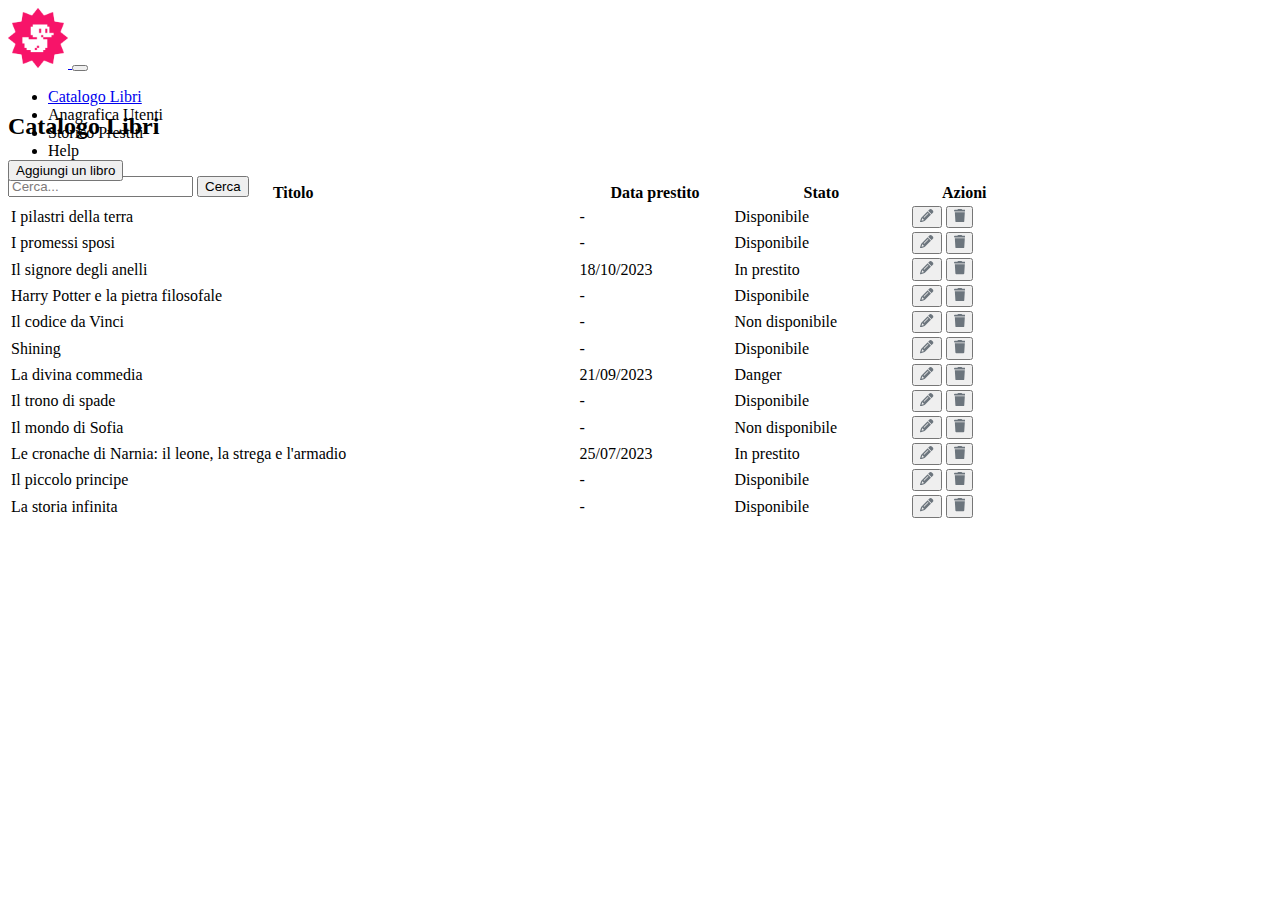
<file: index.html>
<!doctype html>
<html lang="en">
  <head>
    <meta charset="utf-8">
    <meta name="viewport" content="width=device-width, initial-scale=1">
    <title>Bootstrap dashboard</title>
    <link href="https://cdn.jsdelivr.net/npm/bootstrap@5.3.2/dist/css/bootstrap.min.css" rel="stylesheet" integrity="sha384-T3c6CoIi6uLrA9TneNEoa7RxnatzjcDSCmG1MXxSR1GAsXEV/Dwwykc2MPK8M2HN" crossorigin="anonymous">
    <link rel="stylesheet" href="style.css">
  </head>
  <body class="">
   <nav class="navbar navbar-expand-lg  bg-dark  border-body" data-bs-theme="dark" >
        <div class="container-fluid">
            <a class="navbar-brand" href="#">
                <img src="./img/duck.png" alt="white duck as logo" >
            </a>
            <button class="navbar-toggler " type="button" data-bs-toggle="collapse"  data-bs-target="#navbarSupportedContent" aria-controls="navbarSupportedContent" aria-expanded="false" aria-label="Toggle navigation">
              <span class="navbar-toggler-icon"></span>
            
            </button>
    
            <div class="collapse navbar-collapse text-bg-dark p-4" id="navbarSupportedContent">
               <ul class="navbar-nav me-auto mb-2 mb-lg-0">
                <li class="nav-item">
                  <a class="nav-link active text-bg-dark" aria-current="page" href="#">Catalogo Libri</a>
                </li>
                <li class="nav-item">
                  <a class="nav-link text-bg-dark " >Anagrafica Utenti</a>
                </li>
                <li class="nav-item">
                  <a class="nav-link text-bg-dark" >Storico Prestiti</a>
                </li>
                <li class="nav-item">
                  <a class="nav-link text-bg-dark" >Help</a>
                </li>
              </ul>
              
             <!--end of navbar's left side-->
              <form class="d-flex" role="search">
                 <input class="form-control me-2 bg-light text-bg-primary" type="search" placeholder="Cerca..." aria-label="Search">
                 <button class="btn btn-outline-light" type="submit">Cerca</button>
              </form>
          
            </div>
        </div>
    </nav>
    <!--end of responsive nav bar-->

    <div class="container text-center mb-4">
        <div class="row justify-content-between">
          <h2 class="col pt-4 px-5 fw-normal">
            Catalogo Libri
          </h2>
          <div class="col pt-4 px-5">
            <button type="button" class="btn btn-primary ">Aggiungi un libro</button>
          </div>
        </div>
    </div>
    <!--end of intro to list-->

   <!--se table non funziona bene.... <div class="container text-center">

        <div class="row flex-column">
          <div class="col">
              <ul class="list-unstyled d-flex flex-row">
                <li>aa</li>
                <li>sss</li>
                <li>dd</li>
              </ul>
          </div>
          <div class="col">
            <ul class="list-unstyled d-flex flex-row">
                <li>aa</li>
                <li>sss</li>
                <li>dd</li>
              </ul>
          </div>
          <div class="col">
            <ul class="list-unstyled d-flex flex-row">
                <li>aa</li>
                <li>sss</li>
                <li>dd</li>
              </ul>
          </div>
        </div>
    </div>--> 
    <div class="table-responsive">
       <table class="table table-striped m-auto ">
      <thead>
        <tr>
          <th scope="col" class="w-50 col-sm-6">Titolo</th>
          <th scope="col" class="d-none d-md-table-cell">Data prestito</th>
          <th scope="col">Stato</th>
          <th scope="col">Azioni</th>
        </tr>
      </thead>
      <tbody>
        <tr>
          <td class="col-sm-6">I pilastri della terra</td>
          <td class="d-none d-md-table-cell">-</td>
          <td><span class="badge text-bg-success">Disponibile</span></td>
          <td >
            <button type="button" class="btn btn-outline-secondary">
              <svg xmlns="http://www.w3.org/2000/svg" height="1em" viewBox="0 0 512 512"><!--! Font Awesome Free 6.4.2 by @fontawesome - https://fontawesome.com License - https://fontawesome.com/license (Commercial License) Copyright 2023 Fonticons, Inc. --><style>svg{fill:#6C757D}</style><path d="M410.3 231l11.3-11.3-33.9-33.9-62.1-62.1L291.7 89.8l-11.3 11.3-22.6 22.6L58.6 322.9c-10.4 10.4-18 23.3-22.2 37.4L1 480.7c-2.5 8.4-.2 17.5 6.1 23.7s15.3 8.5 23.7 6.1l120.3-35.4c14.1-4.2 27-11.8 37.4-22.2L387.7 253.7 410.3 231zM160 399.4l-9.1 22.7c-4 3.1-8.5 5.4-13.3 6.9L59.4 452l23-78.1c1.4-4.9 3.8-9.4 6.9-13.3l22.7-9.1v32c0 8.8 7.2 16 16 16h32zM362.7 18.7L348.3 33.2 325.7 55.8 314.3 67.1l33.9 33.9 62.1 62.1 33.9 33.9 11.3-11.3 22.6-22.6 14.5-14.5c25-25 25-65.5 0-90.5L453.3 18.7c-25-25-65.5-25-90.5 0zm-47.4 168l-144 144c-6.2 6.2-16.4 6.2-22.6 0s-6.2-16.4 0-22.6l144-144c6.2-6.2 16.4-6.2 22.6 0s6.2 16.4 0 22.6z"/></svg>
            </button>
            <button type="button" class="btn btn-outline-secondary">
              <svg xmlns="http://www.w3.org/2000/svg" height="1em" viewBox="0 0 448 512"><!--! Font Awesome Free 6.4.2 by @fontawesome - https://fontawesome.com License - https://fontawesome.com/license (Commercial License) Copyright 2023 Fonticons, Inc. --><style>svg{fill:#6C757D}</style><path d="M135.2 17.7L128 32H32C14.3 32 0 46.3 0 64S14.3 96 32 96H416c17.7 0 32-14.3 32-32s-14.3-32-32-32H320l-7.2-14.3C307.4 6.8 296.3 0 284.2 0H163.8c-12.1 0-23.2 6.8-28.6 17.7zM416 128H32L53.2 467c1.6 25.3 22.6 45 47.9 45H346.9c25.3 0 46.3-19.7 47.9-45L416 128z"/></svg>
            </button>
          </td>
        </tr>
        <tr>
          <td class="col-sm-6">I promessi sposi</td>
          <td class="d-none d-md-table-cell">-</td>
          <td><span class="badge text-bg-success">Disponibile</span></td>
          <td>
            <button type="button" class="btn btn-outline-secondary">
              <svg xmlns="http://www.w3.org/2000/svg" height="1em" viewBox="0 0 512 512"><!--! Font Awesome Free 6.4.2 by @fontawesome - https://fontawesome.com License - https://fontawesome.com/license (Commercial License) Copyright 2023 Fonticons, Inc. --><style>svg{fill:#6C757D}</style><path d="M410.3 231l11.3-11.3-33.9-33.9-62.1-62.1L291.7 89.8l-11.3 11.3-22.6 22.6L58.6 322.9c-10.4 10.4-18 23.3-22.2 37.4L1 480.7c-2.5 8.4-.2 17.5 6.1 23.7s15.3 8.5 23.7 6.1l120.3-35.4c14.1-4.2 27-11.8 37.4-22.2L387.7 253.7 410.3 231zM160 399.4l-9.1 22.7c-4 3.1-8.5 5.4-13.3 6.9L59.4 452l23-78.1c1.4-4.9 3.8-9.4 6.9-13.3l22.7-9.1v32c0 8.8 7.2 16 16 16h32zM362.7 18.7L348.3 33.2 325.7 55.8 314.3 67.1l33.9 33.9 62.1 62.1 33.9 33.9 11.3-11.3 22.6-22.6 14.5-14.5c25-25 25-65.5 0-90.5L453.3 18.7c-25-25-65.5-25-90.5 0zm-47.4 168l-144 144c-6.2 6.2-16.4 6.2-22.6 0s-6.2-16.4 0-22.6l144-144c6.2-6.2 16.4-6.2 22.6 0s6.2 16.4 0 22.6z"/></svg>
            </button>
            <button type="button" class="btn btn-outline-secondary">
              <svg xmlns="http://www.w3.org/2000/svg" height="1em" viewBox="0 0 448 512"><!--! Font Awesome Free 6.4.2 by @fontawesome - https://fontawesome.com License - https://fontawesome.com/license (Commercial License) Copyright 2023 Fonticons, Inc. --><style>svg{fill:#6C757D}</style><path d="M135.2 17.7L128 32H32C14.3 32 0 46.3 0 64S14.3 96 32 96H416c17.7 0 32-14.3 32-32s-14.3-32-32-32H320l-7.2-14.3C307.4 6.8 296.3 0 284.2 0H163.8c-12.1 0-23.2 6.8-28.6 17.7zM416 128H32L53.2 467c1.6 25.3 22.6 45 47.9 45H346.9c25.3 0 46.3-19.7 47.9-45L416 128z"/></svg>
            </button>
          </td>
        </tr>
        <tr>
          <td class="col-sm-6">Il signore degli anelli</td>
          <td class="d-none d-md-table-cell">18/10/2023</td>
          <td><span class="badge text-light bg-warning">In prestito</span></td>
          <td>
            <button type="button" class="btn btn-outline-secondary">
              <svg xmlns="http://www.w3.org/2000/svg" height="1em" viewBox="0 0 512 512"><!--! Font Awesome Free 6.4.2 by @fontawesome - https://fontawesome.com License - https://fontawesome.com/license (Commercial License) Copyright 2023 Fonticons, Inc. --><style>svg{fill:#6C757D}</style><path d="M410.3 231l11.3-11.3-33.9-33.9-62.1-62.1L291.7 89.8l-11.3 11.3-22.6 22.6L58.6 322.9c-10.4 10.4-18 23.3-22.2 37.4L1 480.7c-2.5 8.4-.2 17.5 6.1 23.7s15.3 8.5 23.7 6.1l120.3-35.4c14.1-4.2 27-11.8 37.4-22.2L387.7 253.7 410.3 231zM160 399.4l-9.1 22.7c-4 3.1-8.5 5.4-13.3 6.9L59.4 452l23-78.1c1.4-4.9 3.8-9.4 6.9-13.3l22.7-9.1v32c0 8.8 7.2 16 16 16h32zM362.7 18.7L348.3 33.2 325.7 55.8 314.3 67.1l33.9 33.9 62.1 62.1 33.9 33.9 11.3-11.3 22.6-22.6 14.5-14.5c25-25 25-65.5 0-90.5L453.3 18.7c-25-25-65.5-25-90.5 0zm-47.4 168l-144 144c-6.2 6.2-16.4 6.2-22.6 0s-6.2-16.4 0-22.6l144-144c6.2-6.2 16.4-6.2 22.6 0s6.2 16.4 0 22.6z"/></svg>
            </button>
            <button type="button" class="btn btn-outline-secondary">
              <svg xmlns="http://www.w3.org/2000/svg" height="1em" viewBox="0 0 448 512"><!--! Font Awesome Free 6.4.2 by @fontawesome - https://fontawesome.com License - https://fontawesome.com/license (Commercial License) Copyright 2023 Fonticons, Inc. --><style>svg{fill:#6C757D}</style><path d="M135.2 17.7L128 32H32C14.3 32 0 46.3 0 64S14.3 96 32 96H416c17.7 0 32-14.3 32-32s-14.3-32-32-32H320l-7.2-14.3C307.4 6.8 296.3 0 284.2 0H163.8c-12.1 0-23.2 6.8-28.6 17.7zM416 128H32L53.2 467c1.6 25.3 22.6 45 47.9 45H346.9c25.3 0 46.3-19.7 47.9-45L416 128z"/></svg>
            </button>
          </td>
        </tr>
        <tr>
          <td class="col-sm-6">Harry Potter e la pietra filosofale</td>
          <td class="d-none d-md-table-cell">-</td>
          <td><span class="badge text-bg-success">Disponibile</span></td>
          <td>
            <button type="button" class="btn btn-outline-secondary">
              <svg xmlns="http://www.w3.org/2000/svg" height="1em" viewBox="0 0 512 512"><!--! Font Awesome Free 6.4.2 by @fontawesome - https://fontawesome.com License - https://fontawesome.com/license (Commercial License) Copyright 2023 Fonticons, Inc. --><style>svg{fill:#6C757D}</style><path d="M410.3 231l11.3-11.3-33.9-33.9-62.1-62.1L291.7 89.8l-11.3 11.3-22.6 22.6L58.6 322.9c-10.4 10.4-18 23.3-22.2 37.4L1 480.7c-2.5 8.4-.2 17.5 6.1 23.7s15.3 8.5 23.7 6.1l120.3-35.4c14.1-4.2 27-11.8 37.4-22.2L387.7 253.7 410.3 231zM160 399.4l-9.1 22.7c-4 3.1-8.5 5.4-13.3 6.9L59.4 452l23-78.1c1.4-4.9 3.8-9.4 6.9-13.3l22.7-9.1v32c0 8.8 7.2 16 16 16h32zM362.7 18.7L348.3 33.2 325.7 55.8 314.3 67.1l33.9 33.9 62.1 62.1 33.9 33.9 11.3-11.3 22.6-22.6 14.5-14.5c25-25 25-65.5 0-90.5L453.3 18.7c-25-25-65.5-25-90.5 0zm-47.4 168l-144 144c-6.2 6.2-16.4 6.2-22.6 0s-6.2-16.4 0-22.6l144-144c6.2-6.2 16.4-6.2 22.6 0s6.2 16.4 0 22.6z"/></svg>
            </button>
            <button type="button" class="btn btn-outline-secondary">
              <svg xmlns="http://www.w3.org/2000/svg" height="1em" viewBox="0 0 448 512"><!--! Font Awesome Free 6.4.2 by @fontawesome - https://fontawesome.com License - https://fontawesome.com/license (Commercial License) Copyright 2023 Fonticons, Inc. --><style>svg{fill:#6C757D}</style><path d="M135.2 17.7L128 32H32C14.3 32 0 46.3 0 64S14.3 96 32 96H416c17.7 0 32-14.3 32-32s-14.3-32-32-32H320l-7.2-14.3C307.4 6.8 296.3 0 284.2 0H163.8c-12.1 0-23.2 6.8-28.6 17.7zM416 128H32L53.2 467c1.6 25.3 22.6 45 47.9 45H346.9c25.3 0 46.3-19.7 47.9-45L416 128z"/></svg>
            </button>
          </td>
        </tr>
        <tr>
          <td class="col-sm-6">Il codice da Vinci</td>
          <td class="d-none d-md-table-cell">-</td>
          <td><span class="badge text-bg-danger">Non disponibile</span></td>
          <td>
            <button type="button" class="btn btn-outline-secondary">
              <svg xmlns="http://www.w3.org/2000/svg" height="1em" viewBox="0 0 512 512"><!--! Font Awesome Free 6.4.2 by @fontawesome - https://fontawesome.com License - https://fontawesome.com/license (Commercial License) Copyright 2023 Fonticons, Inc. --><style>svg{fill:#6C757D}</style><path d="M410.3 231l11.3-11.3-33.9-33.9-62.1-62.1L291.7 89.8l-11.3 11.3-22.6 22.6L58.6 322.9c-10.4 10.4-18 23.3-22.2 37.4L1 480.7c-2.5 8.4-.2 17.5 6.1 23.7s15.3 8.5 23.7 6.1l120.3-35.4c14.1-4.2 27-11.8 37.4-22.2L387.7 253.7 410.3 231zM160 399.4l-9.1 22.7c-4 3.1-8.5 5.4-13.3 6.9L59.4 452l23-78.1c1.4-4.9 3.8-9.4 6.9-13.3l22.7-9.1v32c0 8.8 7.2 16 16 16h32zM362.7 18.7L348.3 33.2 325.7 55.8 314.3 67.1l33.9 33.9 62.1 62.1 33.9 33.9 11.3-11.3 22.6-22.6 14.5-14.5c25-25 25-65.5 0-90.5L453.3 18.7c-25-25-65.5-25-90.5 0zm-47.4 168l-144 144c-6.2 6.2-16.4 6.2-22.6 0s-6.2-16.4 0-22.6l144-144c6.2-6.2 16.4-6.2 22.6 0s6.2 16.4 0 22.6z"/></svg>
            </button>
            <button type="button" class="btn btn-outline-secondary">
              <svg xmlns="http://www.w3.org/2000/svg" height="1em" viewBox="0 0 448 512"><!--! Font Awesome Free 6.4.2 by @fontawesome - https://fontawesome.com License - https://fontawesome.com/license (Commercial License) Copyright 2023 Fonticons, Inc. --><style>svg{fill:#6C757D}</style><path d="M135.2 17.7L128 32H32C14.3 32 0 46.3 0 64S14.3 96 32 96H416c17.7 0 32-14.3 32-32s-14.3-32-32-32H320l-7.2-14.3C307.4 6.8 296.3 0 284.2 0H163.8c-12.1 0-23.2 6.8-28.6 17.7zM416 128H32L53.2 467c1.6 25.3 22.6 45 47.9 45H346.9c25.3 0 46.3-19.7 47.9-45L416 128z"/></svg>
            </button>
          </td>
        </tr>
        <tr>
          <td class="col-sm-6">Shining</td>
          <td class="d-none d-md-table-cell">-</td>
          <td><span class="badge text-bg-success">Disponibile</span></td>
          <td>
            <button type="button" class="btn btn-outline-secondary">
              <svg xmlns="http://www.w3.org/2000/svg" height="1em" viewBox="0 0 512 512"><!--! Font Awesome Free 6.4.2 by @fontawesome - https://fontawesome.com License - https://fontawesome.com/license (Commercial License) Copyright 2023 Fonticons, Inc. --><style>svg{fill:#6C757D}</style><path d="M410.3 231l11.3-11.3-33.9-33.9-62.1-62.1L291.7 89.8l-11.3 11.3-22.6 22.6L58.6 322.9c-10.4 10.4-18 23.3-22.2 37.4L1 480.7c-2.5 8.4-.2 17.5 6.1 23.7s15.3 8.5 23.7 6.1l120.3-35.4c14.1-4.2 27-11.8 37.4-22.2L387.7 253.7 410.3 231zM160 399.4l-9.1 22.7c-4 3.1-8.5 5.4-13.3 6.9L59.4 452l23-78.1c1.4-4.9 3.8-9.4 6.9-13.3l22.7-9.1v32c0 8.8 7.2 16 16 16h32zM362.7 18.7L348.3 33.2 325.7 55.8 314.3 67.1l33.9 33.9 62.1 62.1 33.9 33.9 11.3-11.3 22.6-22.6 14.5-14.5c25-25 25-65.5 0-90.5L453.3 18.7c-25-25-65.5-25-90.5 0zm-47.4 168l-144 144c-6.2 6.2-16.4 6.2-22.6 0s-6.2-16.4 0-22.6l144-144c6.2-6.2 16.4-6.2 22.6 0s6.2 16.4 0 22.6z"/></svg>
            </button>
            <button type="button" class="btn btn-outline-secondary">
              <svg xmlns="http://www.w3.org/2000/svg" height="1em" viewBox="0 0 448 512"><!--! Font Awesome Free 6.4.2 by @fontawesome - https://fontawesome.com License - https://fontawesome.com/license (Commercial License) Copyright 2023 Fonticons, Inc. --><style>svg{fill:#6C757D}</style><path d="M135.2 17.7L128 32H32C14.3 32 0 46.3 0 64S14.3 96 32 96H416c17.7 0 32-14.3 32-32s-14.3-32-32-32H320l-7.2-14.3C307.4 6.8 296.3 0 284.2 0H163.8c-12.1 0-23.2 6.8-28.6 17.7zM416 128H32L53.2 467c1.6 25.3 22.6 45 47.9 45H346.9c25.3 0 46.3-19.7 47.9-45L416 128z"/></svg>
            </button>
          </td>
        </tr>
        <tr>
          <td class="col-sm-6">La divina commedia</td>
          <td class="d-none d-md-table-cell">21/09/2023</td>
          <td><span class="badge text-bg-danger">Danger</span></td>
          <td>
            <button type="button" class="btn btn-outline-secondary">
              <svg xmlns="http://www.w3.org/2000/svg" height="1em" viewBox="0 0 512 512"><!--! Font Awesome Free 6.4.2 by @fontawesome - https://fontawesome.com License - https://fontawesome.com/license (Commercial License) Copyright 2023 Fonticons, Inc. --><style>svg{fill:#6C757D}</style><path d="M410.3 231l11.3-11.3-33.9-33.9-62.1-62.1L291.7 89.8l-11.3 11.3-22.6 22.6L58.6 322.9c-10.4 10.4-18 23.3-22.2 37.4L1 480.7c-2.5 8.4-.2 17.5 6.1 23.7s15.3 8.5 23.7 6.1l120.3-35.4c14.1-4.2 27-11.8 37.4-22.2L387.7 253.7 410.3 231zM160 399.4l-9.1 22.7c-4 3.1-8.5 5.4-13.3 6.9L59.4 452l23-78.1c1.4-4.9 3.8-9.4 6.9-13.3l22.7-9.1v32c0 8.8 7.2 16 16 16h32zM362.7 18.7L348.3 33.2 325.7 55.8 314.3 67.1l33.9 33.9 62.1 62.1 33.9 33.9 11.3-11.3 22.6-22.6 14.5-14.5c25-25 25-65.5 0-90.5L453.3 18.7c-25-25-65.5-25-90.5 0zm-47.4 168l-144 144c-6.2 6.2-16.4 6.2-22.6 0s-6.2-16.4 0-22.6l144-144c6.2-6.2 16.4-6.2 22.6 0s6.2 16.4 0 22.6z"/></svg>
            </button>
            <button type="button" class="btn btn-outline-secondary">
              <svg xmlns="http://www.w3.org/2000/svg" height="1em" viewBox="0 0 448 512"><!--! Font Awesome Free 6.4.2 by @fontawesome - https://fontawesome.com License - https://fontawesome.com/license (Commercial License) Copyright 2023 Fonticons, Inc. --><style>svg{fill:#6C757D}</style><path d="M135.2 17.7L128 32H32C14.3 32 0 46.3 0 64S14.3 96 32 96H416c17.7 0 32-14.3 32-32s-14.3-32-32-32H320l-7.2-14.3C307.4 6.8 296.3 0 284.2 0H163.8c-12.1 0-23.2 6.8-28.6 17.7zM416 128H32L53.2 467c1.6 25.3 22.6 45 47.9 45H346.9c25.3 0 46.3-19.7 47.9-45L416 128z"/></svg>
            </button>
          </td>
        </tr>
        <tr>
          <td class="col-sm-6">Il trono di spade</td>
          <td class="d-none d-md-table-cell">-</td>
          <td><span class="badge text-bg-success">Disponibile</span></td>
          <td>
            <button type="button" class="btn btn-outline-secondary">
              <svg xmlns="http://www.w3.org/2000/svg" height="1em" viewBox="0 0 512 512"><!--! Font Awesome Free 6.4.2 by @fontawesome - https://fontawesome.com License - https://fontawesome.com/license (Commercial License) Copyright 2023 Fonticons, Inc. --><style>svg{fill:#6C757D}</style><path d="M410.3 231l11.3-11.3-33.9-33.9-62.1-62.1L291.7 89.8l-11.3 11.3-22.6 22.6L58.6 322.9c-10.4 10.4-18 23.3-22.2 37.4L1 480.7c-2.5 8.4-.2 17.5 6.1 23.7s15.3 8.5 23.7 6.1l120.3-35.4c14.1-4.2 27-11.8 37.4-22.2L387.7 253.7 410.3 231zM160 399.4l-9.1 22.7c-4 3.1-8.5 5.4-13.3 6.9L59.4 452l23-78.1c1.4-4.9 3.8-9.4 6.9-13.3l22.7-9.1v32c0 8.8 7.2 16 16 16h32zM362.7 18.7L348.3 33.2 325.7 55.8 314.3 67.1l33.9 33.9 62.1 62.1 33.9 33.9 11.3-11.3 22.6-22.6 14.5-14.5c25-25 25-65.5 0-90.5L453.3 18.7c-25-25-65.5-25-90.5 0zm-47.4 168l-144 144c-6.2 6.2-16.4 6.2-22.6 0s-6.2-16.4 0-22.6l144-144c6.2-6.2 16.4-6.2 22.6 0s6.2 16.4 0 22.6z"/></svg>
            </button>
            <button type="button" class="btn btn-outline-secondary">
              <svg xmlns="http://www.w3.org/2000/svg" height="1em" viewBox="0 0 448 512"><!--! Font Awesome Free 6.4.2 by @fontawesome - https://fontawesome.com License - https://fontawesome.com/license (Commercial License) Copyright 2023 Fonticons, Inc. --><style>svg{fill:#6C757D}</style><path d="M135.2 17.7L128 32H32C14.3 32 0 46.3 0 64S14.3 96 32 96H416c17.7 0 32-14.3 32-32s-14.3-32-32-32H320l-7.2-14.3C307.4 6.8 296.3 0 284.2 0H163.8c-12.1 0-23.2 6.8-28.6 17.7zM416 128H32L53.2 467c1.6 25.3 22.6 45 47.9 45H346.9c25.3 0 46.3-19.7 47.9-45L416 128z"/></svg>
            </button>
          </td>
        </tr>
        <tr>
          <td class="col-sm-6">Il mondo di Sofia</td>
          <td class="d-none d-md-table-cell">-</td>
          <td><span class="badge text-bg-danger">Non disponibile</span></td>
          <td>
            <button type="button" class="btn btn-outline-secondary">
              <svg xmlns="http://www.w3.org/2000/svg" height="1em" viewBox="0 0 512 512"><!--! Font Awesome Free 6.4.2 by @fontawesome - https://fontawesome.com License - https://fontawesome.com/license (Commercial License) Copyright 2023 Fonticons, Inc. --><style>svg{fill:#6C757D}</style><path d="M410.3 231l11.3-11.3-33.9-33.9-62.1-62.1L291.7 89.8l-11.3 11.3-22.6 22.6L58.6 322.9c-10.4 10.4-18 23.3-22.2 37.4L1 480.7c-2.5 8.4-.2 17.5 6.1 23.7s15.3 8.5 23.7 6.1l120.3-35.4c14.1-4.2 27-11.8 37.4-22.2L387.7 253.7 410.3 231zM160 399.4l-9.1 22.7c-4 3.1-8.5 5.4-13.3 6.9L59.4 452l23-78.1c1.4-4.9 3.8-9.4 6.9-13.3l22.7-9.1v32c0 8.8 7.2 16 16 16h32zM362.7 18.7L348.3 33.2 325.7 55.8 314.3 67.1l33.9 33.9 62.1 62.1 33.9 33.9 11.3-11.3 22.6-22.6 14.5-14.5c25-25 25-65.5 0-90.5L453.3 18.7c-25-25-65.5-25-90.5 0zm-47.4 168l-144 144c-6.2 6.2-16.4 6.2-22.6 0s-6.2-16.4 0-22.6l144-144c6.2-6.2 16.4-6.2 22.6 0s6.2 16.4 0 22.6z"/></svg>
            </button>
            <button type="button" class="btn btn-outline-secondary">
              <svg xmlns="http://www.w3.org/2000/svg" height="1em" viewBox="0 0 448 512"><!--! Font Awesome Free 6.4.2 by @fontawesome - https://fontawesome.com License - https://fontawesome.com/license (Commercial License) Copyright 2023 Fonticons, Inc. --><style>svg{fill:#6C757D}</style><path d="M135.2 17.7L128 32H32C14.3 32 0 46.3 0 64S14.3 96 32 96H416c17.7 0 32-14.3 32-32s-14.3-32-32-32H320l-7.2-14.3C307.4 6.8 296.3 0 284.2 0H163.8c-12.1 0-23.2 6.8-28.6 17.7zM416 128H32L53.2 467c1.6 25.3 22.6 45 47.9 45H346.9c25.3 0 46.3-19.7 47.9-45L416 128z"/></svg>
            </button>
          </td>
        </tr>
        <tr>
          <td class="col-sm-6">Le cronache di Narnia: il leone, la strega e l'armadio</td>
          <td class="d-none d-md-table-cell">25/07/2023</td>
          <td><span class="badge text-light bg-warning">In prestito</span></td>
          <td>
            <button type="button" class="btn btn-outline-secondary">
              <svg xmlns="http://www.w3.org/2000/svg" height="1em" viewBox="0 0 512 512"><!--! Font Awesome Free 6.4.2 by @fontawesome - https://fontawesome.com License - https://fontawesome.com/license (Commercial License) Copyright 2023 Fonticons, Inc. --><style>svg{fill:#6C757D}</style><path d="M410.3 231l11.3-11.3-33.9-33.9-62.1-62.1L291.7 89.8l-11.3 11.3-22.6 22.6L58.6 322.9c-10.4 10.4-18 23.3-22.2 37.4L1 480.7c-2.5 8.4-.2 17.5 6.1 23.7s15.3 8.5 23.7 6.1l120.3-35.4c14.1-4.2 27-11.8 37.4-22.2L387.7 253.7 410.3 231zM160 399.4l-9.1 22.7c-4 3.1-8.5 5.4-13.3 6.9L59.4 452l23-78.1c1.4-4.9 3.8-9.4 6.9-13.3l22.7-9.1v32c0 8.8 7.2 16 16 16h32zM362.7 18.7L348.3 33.2 325.7 55.8 314.3 67.1l33.9 33.9 62.1 62.1 33.9 33.9 11.3-11.3 22.6-22.6 14.5-14.5c25-25 25-65.5 0-90.5L453.3 18.7c-25-25-65.5-25-90.5 0zm-47.4 168l-144 144c-6.2 6.2-16.4 6.2-22.6 0s-6.2-16.4 0-22.6l144-144c6.2-6.2 16.4-6.2 22.6 0s6.2 16.4 0 22.6z"/></svg>
            </button>
            <button type="button" class="btn btn-outline-secondary">
              <svg xmlns="http://www.w3.org/2000/svg" height="1em" viewBox="0 0 448 512"><!--! Font Awesome Free 6.4.2 by @fontawesome - https://fontawesome.com License - https://fontawesome.com/license (Commercial License) Copyright 2023 Fonticons, Inc. --><style>svg{fill:#6C757D}</style><path d="M135.2 17.7L128 32H32C14.3 32 0 46.3 0 64S14.3 96 32 96H416c17.7 0 32-14.3 32-32s-14.3-32-32-32H320l-7.2-14.3C307.4 6.8 296.3 0 284.2 0H163.8c-12.1 0-23.2 6.8-28.6 17.7zM416 128H32L53.2 467c1.6 25.3 22.6 45 47.9 45H346.9c25.3 0 46.3-19.7 47.9-45L416 128z"/></svg>
            </button>
          </td>
        </tr>
        <tr>
          <td class="col-sm-6">Il piccolo principe</td>
          <td class="d-none d-md-table-cell">-</td>
          <td><span class="badge text-bg-success">Disponibile</span></td>
          <td>
            <button type="button" class="btn btn-outline-secondary">
              <svg xmlns="http://www.w3.org/2000/svg" height="1em" viewBox="0 0 512 512"><!--! Font Awesome Free 6.4.2 by @fontawesome - https://fontawesome.com License - https://fontawesome.com/license (Commercial License) Copyright 2023 Fonticons, Inc. --><style>svg{fill:#6C757D}</style><path d="M410.3 231l11.3-11.3-33.9-33.9-62.1-62.1L291.7 89.8l-11.3 11.3-22.6 22.6L58.6 322.9c-10.4 10.4-18 23.3-22.2 37.4L1 480.7c-2.5 8.4-.2 17.5 6.1 23.7s15.3 8.5 23.7 6.1l120.3-35.4c14.1-4.2 27-11.8 37.4-22.2L387.7 253.7 410.3 231zM160 399.4l-9.1 22.7c-4 3.1-8.5 5.4-13.3 6.9L59.4 452l23-78.1c1.4-4.9 3.8-9.4 6.9-13.3l22.7-9.1v32c0 8.8 7.2 16 16 16h32zM362.7 18.7L348.3 33.2 325.7 55.8 314.3 67.1l33.9 33.9 62.1 62.1 33.9 33.9 11.3-11.3 22.6-22.6 14.5-14.5c25-25 25-65.5 0-90.5L453.3 18.7c-25-25-65.5-25-90.5 0zm-47.4 168l-144 144c-6.2 6.2-16.4 6.2-22.6 0s-6.2-16.4 0-22.6l144-144c6.2-6.2 16.4-6.2 22.6 0s6.2 16.4 0 22.6z"/></svg>
            </button>
            <button type="button" class="btn btn-outline-secondary">
              <svg xmlns="http://www.w3.org/2000/svg" height="1em" viewBox="0 0 448 512"><!--! Font Awesome Free 6.4.2 by @fontawesome - https://fontawesome.com License - https://fontawesome.com/license (Commercial License) Copyright 2023 Fonticons, Inc. --><style>svg{fill:#6C757D}</style><path d="M135.2 17.7L128 32H32C14.3 32 0 46.3 0 64S14.3 96 32 96H416c17.7 0 32-14.3 32-32s-14.3-32-32-32H320l-7.2-14.3C307.4 6.8 296.3 0 284.2 0H163.8c-12.1 0-23.2 6.8-28.6 17.7zM416 128H32L53.2 467c1.6 25.3 22.6 45 47.9 45H346.9c25.3 0 46.3-19.7 47.9-45L416 128z"/></svg>
            </button>
          </td>
        </tr>
        <tr>
          <td class="col-sm-6">La storia infinita</td>
          <td class="d-none d-md-table-cell">-</td>
          <td><span class="badge text-bg-success">Disponibile</span></td>
          <td>
            <button type="button" class="btn btn-outline-secondary">
              <svg xmlns="http://www.w3.org/2000/svg" height="1em" viewBox="0 0 512 512"><!--! Font Awesome Free 6.4.2 by @fontawesome - https://fontawesome.com License - https://fontawesome.com/license (Commercial License) Copyright 2023 Fonticons, Inc. --><style>svg{fill:#6C757D}</style><path d="M410.3 231l11.3-11.3-33.9-33.9-62.1-62.1L291.7 89.8l-11.3 11.3-22.6 22.6L58.6 322.9c-10.4 10.4-18 23.3-22.2 37.4L1 480.7c-2.5 8.4-.2 17.5 6.1 23.7s15.3 8.5 23.7 6.1l120.3-35.4c14.1-4.2 27-11.8 37.4-22.2L387.7 253.7 410.3 231zM160 399.4l-9.1 22.7c-4 3.1-8.5 5.4-13.3 6.9L59.4 452l23-78.1c1.4-4.9 3.8-9.4 6.9-13.3l22.7-9.1v32c0 8.8 7.2 16 16 16h32zM362.7 18.7L348.3 33.2 325.7 55.8 314.3 67.1l33.9 33.9 62.1 62.1 33.9 33.9 11.3-11.3 22.6-22.6 14.5-14.5c25-25 25-65.5 0-90.5L453.3 18.7c-25-25-65.5-25-90.5 0zm-47.4 168l-144 144c-6.2 6.2-16.4 6.2-22.6 0s-6.2-16.4 0-22.6l144-144c6.2-6.2 16.4-6.2 22.6 0s6.2 16.4 0 22.6z"/></svg>
            </button>
            <button type="button" class="btn btn-outline-secondary">
              <svg xmlns="http://www.w3.org/2000/svg" height="1em" viewBox="0 0 448 512"><!--! Font Awesome Free 6.4.2 by @fontawesome - https://fontawesome.com License - https://fontawesome.com/license (Commercial License) Copyright 2023 Fonticons, Inc. --><style>svg{fill:#6C757D}</style><path d="M135.2 17.7L128 32H32C14.3 32 0 46.3 0 64S14.3 96 32 96H416c17.7 0 32-14.3 32-32s-14.3-32-32-32H320l-7.2-14.3C307.4 6.8 296.3 0 284.2 0H163.8c-12.1 0-23.2 6.8-28.6 17.7zM416 128H32L53.2 467c1.6 25.3 22.6 45 47.9 45H346.9c25.3 0 46.3-19.7 47.9-45L416 128z"/></svg>
            </button>
          </td>
        </tr>
      </tbody>
    </table>
    </div>
    <script src="https://cdn.jsdelivr.net/npm/bootstrap@5.0.2/dist/js/bootstrap.bundle.min.js" integrity="sha384-MrcW6ZMFYlzcLA8Nl+NtUVF0sA7MsXsP1UyJoMp4YLEuNSfAP+JcXn/tWtIaxVXM" crossorigin="anonymous"></script>
  </body>
</html>
</file>
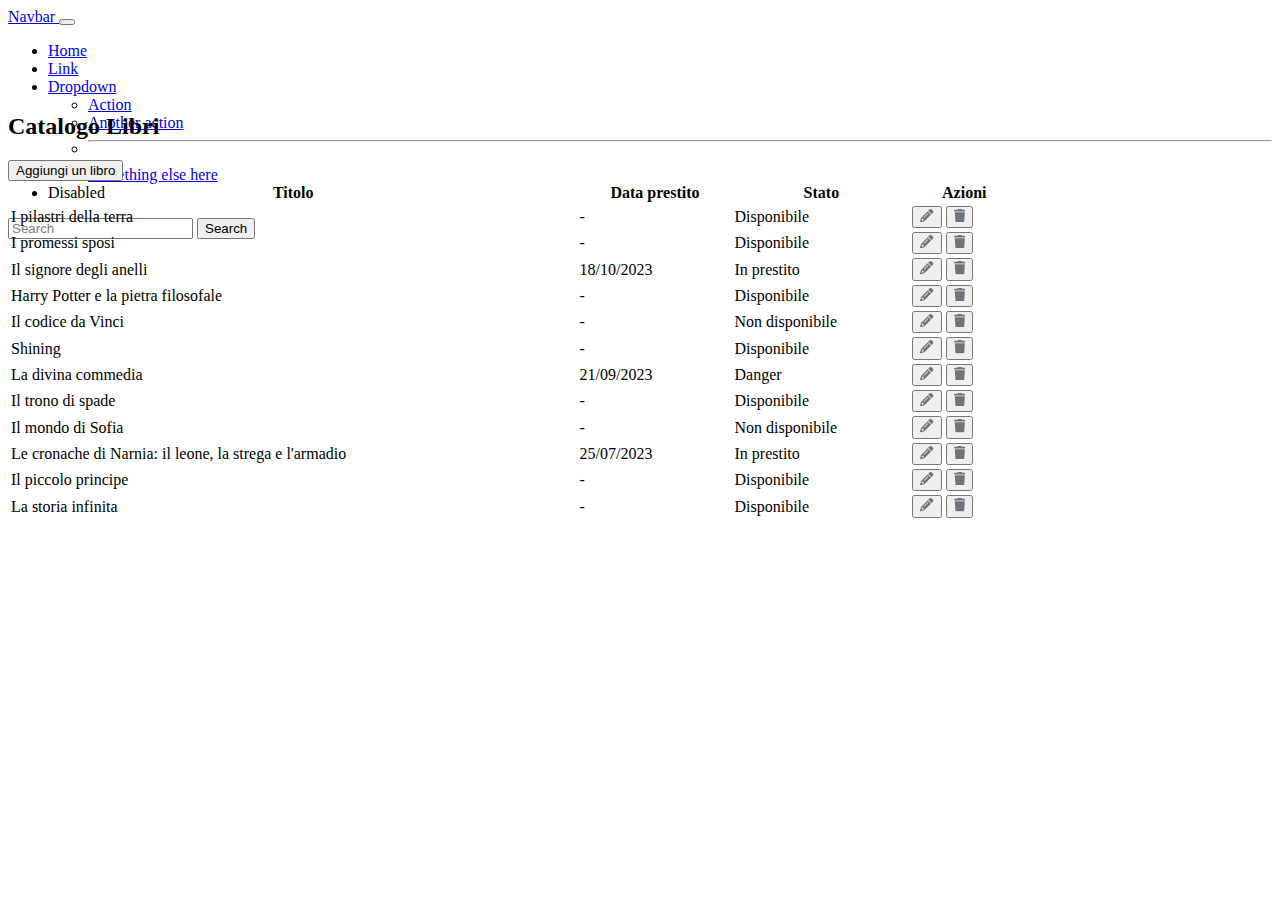
<file: prova.html>
<!doctype html>
<html lang="en">
  <head>
    <meta charset="utf-8">
    <meta name="viewport" content="width=device-width, initial-scale=1">
    <title>Bootstrap dashboard</title>
    <link href="https://cdn.jsdelivr.net/npm/bootstrap@5.3.2/dist/css/bootstrap.min.css" rel="stylesheet" integrity="sha384-T3c6CoIi6uLrA9TneNEoa7RxnatzjcDSCmG1MXxSR1GAsXEV/Dwwykc2MPK8M2HN" crossorigin="anonymous">
    <link rel="stylesheet" href="style.css">
  </head>
  <body class="">
    <nav class="navbar navbar-expand-lg bg-body-tertiary">
      <div class="container-fluid">
        <a class="navbar-brand" href="#">
          Navbar

        </a>
        <button class="navbar-toggler" type="button" data-bs-toggle="collapse" data-bs-target="#navbarSupportedContent" aria-controls="navbarSupportedContent" aria-expanded="false" aria-label="Toggle navigation">
          <span class="navbar-toggler-icon"></span>
        </button>
        <div class="collapse navbar-collapse" id="navbarSupportedContent">
          <ul class="navbar-nav me-auto mb-2 mb-lg-0">
            <li class="nav-item">
              <a class="nav-link active" aria-current="page" href="#">Home</a>
            </li>
            <li class="nav-item">
              <a class="nav-link" href="#">Link</a>
            </li>
            <li class="nav-item dropdown">
              <a class="nav-link dropdown-toggle" href="#" role="button" data-bs-toggle="dropdown" aria-expanded="false">
                Dropdown
              </a>
              <ul class="dropdown-menu">
                <li><a class="dropdown-item" href="#">Action</a></li>
                <li><a class="dropdown-item" href="#">Another action</a></li>
                <li><hr class="dropdown-divider"></li>
                <li><a class="dropdown-item" href="#">Something else here</a></li>
              </ul>
            </li>
            <li class="nav-item">
              <a class="nav-link disabled" aria-disabled="true">Disabled</a>
            </li>
          </ul>
          <form class="d-flex" role="search">
            <input class="form-control me-2" type="search" placeholder="Search" aria-label="Search">
            <button class="btn btn-outline-success" type="submit">Search</button>
          </form>
        </div>
      </div>
    </nav>
    <!--end of responsive nav bar-->

    <div class="container text-center mb-4">
        <div class="row justify-content-between">
          <h2 class="col pt-4 px-5 fw-normal">
            Catalogo Libri
          </h2>
          <div class="col pt-4 px-5">
            <button type="button" class="btn btn-primary ">Aggiungi un libro</button>
          </div>
        </div>
    </div>
    <!--end of intro to list-->

   <!--se table non funziona bene.... <div class="container text-center">

        <div class="row flex-column">
          <div class="col">
              <ul class="list-unstyled d-flex flex-row">
                <li>aa</li>
                <li>sss</li>
                <li>dd</li>
              </ul>
          </div>
          <div class="col">
            <ul class="list-unstyled d-flex flex-row">
                <li>aa</li>
                <li>sss</li>
                <li>dd</li>
              </ul>
          </div>
          <div class="col">
            <ul class="list-unstyled d-flex flex-row">
                <li>aa</li>
                <li>sss</li>
                <li>dd</li>
              </ul>
          </div>
        </div>
    </div>--> 
    <div class="table-responsive">
       <table class="table table-striped m-auto ">
      <thead>
        <tr>
          <th scope="col" class="w-50 col-sm-6">Titolo</th>
          <th scope="col" class="d-none d-sm-table-cell">Data prestito</th>
          <th scope="col">Stato</th>
          <th scope="col">Azioni</th>
        </tr>
      </thead>
      <tbody>
        <tr>
          <td class="col-sm-6">I pilastri della terra</td>
          <td class="d-none d-sm-table-cell">-</td>
          <td><span class="badge text-bg-success">Disponibile</span></td>
          <td >
            <button type="button" class="btn btn-outline-secondary">
              <svg xmlns="http://www.w3.org/2000/svg" height="1em" viewBox="0 0 512 512"><!--! Font Awesome Free 6.4.2 by @fontawesome - https://fontawesome.com License - https://fontawesome.com/license (Commercial License) Copyright 2023 Fonticons, Inc. --><style>svg{fill:#6C757D}</style><path d="M410.3 231l11.3-11.3-33.9-33.9-62.1-62.1L291.7 89.8l-11.3 11.3-22.6 22.6L58.6 322.9c-10.4 10.4-18 23.3-22.2 37.4L1 480.7c-2.5 8.4-.2 17.5 6.1 23.7s15.3 8.5 23.7 6.1l120.3-35.4c14.1-4.2 27-11.8 37.4-22.2L387.7 253.7 410.3 231zM160 399.4l-9.1 22.7c-4 3.1-8.5 5.4-13.3 6.9L59.4 452l23-78.1c1.4-4.9 3.8-9.4 6.9-13.3l22.7-9.1v32c0 8.8 7.2 16 16 16h32zM362.7 18.7L348.3 33.2 325.7 55.8 314.3 67.1l33.9 33.9 62.1 62.1 33.9 33.9 11.3-11.3 22.6-22.6 14.5-14.5c25-25 25-65.5 0-90.5L453.3 18.7c-25-25-65.5-25-90.5 0zm-47.4 168l-144 144c-6.2 6.2-16.4 6.2-22.6 0s-6.2-16.4 0-22.6l144-144c6.2-6.2 16.4-6.2 22.6 0s6.2 16.4 0 22.6z"/></svg>
            </button>
            <button type="button" class="btn btn-outline-secondary">
              <svg xmlns="http://www.w3.org/2000/svg" height="1em" viewBox="0 0 448 512"><!--! Font Awesome Free 6.4.2 by @fontawesome - https://fontawesome.com License - https://fontawesome.com/license (Commercial License) Copyright 2023 Fonticons, Inc. --><style>svg{fill:#6C757D}</style><path d="M135.2 17.7L128 32H32C14.3 32 0 46.3 0 64S14.3 96 32 96H416c17.7 0 32-14.3 32-32s-14.3-32-32-32H320l-7.2-14.3C307.4 6.8 296.3 0 284.2 0H163.8c-12.1 0-23.2 6.8-28.6 17.7zM416 128H32L53.2 467c1.6 25.3 22.6 45 47.9 45H346.9c25.3 0 46.3-19.7 47.9-45L416 128z"/></svg>
            </button>
          </td>
        </tr>
        <tr>
          <td class="col-sm-6">I promessi sposi</td>
          <td class="d-none d-sm-table-cell">-</td>
          <td><span class="badge text-bg-success">Disponibile</span></td>
          <td>
            <button type="button" class="btn btn-outline-secondary">
              <svg xmlns="http://www.w3.org/2000/svg" height="1em" viewBox="0 0 512 512"><!--! Font Awesome Free 6.4.2 by @fontawesome - https://fontawesome.com License - https://fontawesome.com/license (Commercial License) Copyright 2023 Fonticons, Inc. --><style>svg{fill:#6C757D}</style><path d="M410.3 231l11.3-11.3-33.9-33.9-62.1-62.1L291.7 89.8l-11.3 11.3-22.6 22.6L58.6 322.9c-10.4 10.4-18 23.3-22.2 37.4L1 480.7c-2.5 8.4-.2 17.5 6.1 23.7s15.3 8.5 23.7 6.1l120.3-35.4c14.1-4.2 27-11.8 37.4-22.2L387.7 253.7 410.3 231zM160 399.4l-9.1 22.7c-4 3.1-8.5 5.4-13.3 6.9L59.4 452l23-78.1c1.4-4.9 3.8-9.4 6.9-13.3l22.7-9.1v32c0 8.8 7.2 16 16 16h32zM362.7 18.7L348.3 33.2 325.7 55.8 314.3 67.1l33.9 33.9 62.1 62.1 33.9 33.9 11.3-11.3 22.6-22.6 14.5-14.5c25-25 25-65.5 0-90.5L453.3 18.7c-25-25-65.5-25-90.5 0zm-47.4 168l-144 144c-6.2 6.2-16.4 6.2-22.6 0s-6.2-16.4 0-22.6l144-144c6.2-6.2 16.4-6.2 22.6 0s6.2 16.4 0 22.6z"/></svg>
            </button>
            <button type="button" class="btn btn-outline-secondary">
              <svg xmlns="http://www.w3.org/2000/svg" height="1em" viewBox="0 0 448 512"><!--! Font Awesome Free 6.4.2 by @fontawesome - https://fontawesome.com License - https://fontawesome.com/license (Commercial License) Copyright 2023 Fonticons, Inc. --><style>svg{fill:#6C757D}</style><path d="M135.2 17.7L128 32H32C14.3 32 0 46.3 0 64S14.3 96 32 96H416c17.7 0 32-14.3 32-32s-14.3-32-32-32H320l-7.2-14.3C307.4 6.8 296.3 0 284.2 0H163.8c-12.1 0-23.2 6.8-28.6 17.7zM416 128H32L53.2 467c1.6 25.3 22.6 45 47.9 45H346.9c25.3 0 46.3-19.7 47.9-45L416 128z"/></svg>
            </button>
          </td>
        </tr>
        <tr>
          <td class="col-sm-6">Il signore degli anelli</td>
          <td class="d-none d-sm-table-cell">18/10/2023</td>
          <td><span class="badge text-light bg-warning">In prestito</span></td>
          <td>
            <button type="button" class="btn btn-outline-secondary">
              <svg xmlns="http://www.w3.org/2000/svg" height="1em" viewBox="0 0 512 512"><!--! Font Awesome Free 6.4.2 by @fontawesome - https://fontawesome.com License - https://fontawesome.com/license (Commercial License) Copyright 2023 Fonticons, Inc. --><style>svg{fill:#6C757D}</style><path d="M410.3 231l11.3-11.3-33.9-33.9-62.1-62.1L291.7 89.8l-11.3 11.3-22.6 22.6L58.6 322.9c-10.4 10.4-18 23.3-22.2 37.4L1 480.7c-2.5 8.4-.2 17.5 6.1 23.7s15.3 8.5 23.7 6.1l120.3-35.4c14.1-4.2 27-11.8 37.4-22.2L387.7 253.7 410.3 231zM160 399.4l-9.1 22.7c-4 3.1-8.5 5.4-13.3 6.9L59.4 452l23-78.1c1.4-4.9 3.8-9.4 6.9-13.3l22.7-9.1v32c0 8.8 7.2 16 16 16h32zM362.7 18.7L348.3 33.2 325.7 55.8 314.3 67.1l33.9 33.9 62.1 62.1 33.9 33.9 11.3-11.3 22.6-22.6 14.5-14.5c25-25 25-65.5 0-90.5L453.3 18.7c-25-25-65.5-25-90.5 0zm-47.4 168l-144 144c-6.2 6.2-16.4 6.2-22.6 0s-6.2-16.4 0-22.6l144-144c6.2-6.2 16.4-6.2 22.6 0s6.2 16.4 0 22.6z"/></svg>
            </button>
            <button type="button" class="btn btn-outline-secondary">
              <svg xmlns="http://www.w3.org/2000/svg" height="1em" viewBox="0 0 448 512"><!--! Font Awesome Free 6.4.2 by @fontawesome - https://fontawesome.com License - https://fontawesome.com/license (Commercial License) Copyright 2023 Fonticons, Inc. --><style>svg{fill:#6C757D}</style><path d="M135.2 17.7L128 32H32C14.3 32 0 46.3 0 64S14.3 96 32 96H416c17.7 0 32-14.3 32-32s-14.3-32-32-32H320l-7.2-14.3C307.4 6.8 296.3 0 284.2 0H163.8c-12.1 0-23.2 6.8-28.6 17.7zM416 128H32L53.2 467c1.6 25.3 22.6 45 47.9 45H346.9c25.3 0 46.3-19.7 47.9-45L416 128z"/></svg>
            </button>
          </td>
        </tr>
        <tr>
          <td class="col-sm-6">Harry Potter e la pietra filosofale</td>
          <td class="d-none d-sm-table-cell">-</td>
          <td><span class="badge text-bg-success">Disponibile</span></td>
          <td>
            <button type="button" class="btn btn-outline-secondary">
              <svg xmlns="http://www.w3.org/2000/svg" height="1em" viewBox="0 0 512 512"><!--! Font Awesome Free 6.4.2 by @fontawesome - https://fontawesome.com License - https://fontawesome.com/license (Commercial License) Copyright 2023 Fonticons, Inc. --><style>svg{fill:#6C757D}</style><path d="M410.3 231l11.3-11.3-33.9-33.9-62.1-62.1L291.7 89.8l-11.3 11.3-22.6 22.6L58.6 322.9c-10.4 10.4-18 23.3-22.2 37.4L1 480.7c-2.5 8.4-.2 17.5 6.1 23.7s15.3 8.5 23.7 6.1l120.3-35.4c14.1-4.2 27-11.8 37.4-22.2L387.7 253.7 410.3 231zM160 399.4l-9.1 22.7c-4 3.1-8.5 5.4-13.3 6.9L59.4 452l23-78.1c1.4-4.9 3.8-9.4 6.9-13.3l22.7-9.1v32c0 8.8 7.2 16 16 16h32zM362.7 18.7L348.3 33.2 325.7 55.8 314.3 67.1l33.9 33.9 62.1 62.1 33.9 33.9 11.3-11.3 22.6-22.6 14.5-14.5c25-25 25-65.5 0-90.5L453.3 18.7c-25-25-65.5-25-90.5 0zm-47.4 168l-144 144c-6.2 6.2-16.4 6.2-22.6 0s-6.2-16.4 0-22.6l144-144c6.2-6.2 16.4-6.2 22.6 0s6.2 16.4 0 22.6z"/></svg>
            </button>
            <button type="button" class="btn btn-outline-secondary">
              <svg xmlns="http://www.w3.org/2000/svg" height="1em" viewBox="0 0 448 512"><!--! Font Awesome Free 6.4.2 by @fontawesome - https://fontawesome.com License - https://fontawesome.com/license (Commercial License) Copyright 2023 Fonticons, Inc. --><style>svg{fill:#6C757D}</style><path d="M135.2 17.7L128 32H32C14.3 32 0 46.3 0 64S14.3 96 32 96H416c17.7 0 32-14.3 32-32s-14.3-32-32-32H320l-7.2-14.3C307.4 6.8 296.3 0 284.2 0H163.8c-12.1 0-23.2 6.8-28.6 17.7zM416 128H32L53.2 467c1.6 25.3 22.6 45 47.9 45H346.9c25.3 0 46.3-19.7 47.9-45L416 128z"/></svg>
            </button>
          </td>
        </tr>
        <tr>
          <td class="col-sm-6">Il codice da Vinci</td>
          <td class="d-none d-sm-table-cell">-</td>
          <td><span class="badge text-bg-danger">Non disponibile</span></td>
          <td>
            <button type="button" class="btn btn-outline-secondary">
              <svg xmlns="http://www.w3.org/2000/svg" height="1em" viewBox="0 0 512 512"><!--! Font Awesome Free 6.4.2 by @fontawesome - https://fontawesome.com License - https://fontawesome.com/license (Commercial License) Copyright 2023 Fonticons, Inc. --><style>svg{fill:#6C757D}</style><path d="M410.3 231l11.3-11.3-33.9-33.9-62.1-62.1L291.7 89.8l-11.3 11.3-22.6 22.6L58.6 322.9c-10.4 10.4-18 23.3-22.2 37.4L1 480.7c-2.5 8.4-.2 17.5 6.1 23.7s15.3 8.5 23.7 6.1l120.3-35.4c14.1-4.2 27-11.8 37.4-22.2L387.7 253.7 410.3 231zM160 399.4l-9.1 22.7c-4 3.1-8.5 5.4-13.3 6.9L59.4 452l23-78.1c1.4-4.9 3.8-9.4 6.9-13.3l22.7-9.1v32c0 8.8 7.2 16 16 16h32zM362.7 18.7L348.3 33.2 325.7 55.8 314.3 67.1l33.9 33.9 62.1 62.1 33.9 33.9 11.3-11.3 22.6-22.6 14.5-14.5c25-25 25-65.5 0-90.5L453.3 18.7c-25-25-65.5-25-90.5 0zm-47.4 168l-144 144c-6.2 6.2-16.4 6.2-22.6 0s-6.2-16.4 0-22.6l144-144c6.2-6.2 16.4-6.2 22.6 0s6.2 16.4 0 22.6z"/></svg>
            </button>
            <button type="button" class="btn btn-outline-secondary">
              <svg xmlns="http://www.w3.org/2000/svg" height="1em" viewBox="0 0 448 512"><!--! Font Awesome Free 6.4.2 by @fontawesome - https://fontawesome.com License - https://fontawesome.com/license (Commercial License) Copyright 2023 Fonticons, Inc. --><style>svg{fill:#6C757D}</style><path d="M135.2 17.7L128 32H32C14.3 32 0 46.3 0 64S14.3 96 32 96H416c17.7 0 32-14.3 32-32s-14.3-32-32-32H320l-7.2-14.3C307.4 6.8 296.3 0 284.2 0H163.8c-12.1 0-23.2 6.8-28.6 17.7zM416 128H32L53.2 467c1.6 25.3 22.6 45 47.9 45H346.9c25.3 0 46.3-19.7 47.9-45L416 128z"/></svg>
            </button>
          </td>
        </tr>
        <tr>
          <td class="col-sm-6">Shining</td>
          <td class="d-none d-sm-table-cell">-</td>
          <td><span class="badge text-bg-success">Disponibile</span></td>
          <td>
            <button type="button" class="btn btn-outline-secondary">
              <svg xmlns="http://www.w3.org/2000/svg" height="1em" viewBox="0 0 512 512"><!--! Font Awesome Free 6.4.2 by @fontawesome - https://fontawesome.com License - https://fontawesome.com/license (Commercial License) Copyright 2023 Fonticons, Inc. --><style>svg{fill:#6C757D}</style><path d="M410.3 231l11.3-11.3-33.9-33.9-62.1-62.1L291.7 89.8l-11.3 11.3-22.6 22.6L58.6 322.9c-10.4 10.4-18 23.3-22.2 37.4L1 480.7c-2.5 8.4-.2 17.5 6.1 23.7s15.3 8.5 23.7 6.1l120.3-35.4c14.1-4.2 27-11.8 37.4-22.2L387.7 253.7 410.3 231zM160 399.4l-9.1 22.7c-4 3.1-8.5 5.4-13.3 6.9L59.4 452l23-78.1c1.4-4.9 3.8-9.4 6.9-13.3l22.7-9.1v32c0 8.8 7.2 16 16 16h32zM362.7 18.7L348.3 33.2 325.7 55.8 314.3 67.1l33.9 33.9 62.1 62.1 33.9 33.9 11.3-11.3 22.6-22.6 14.5-14.5c25-25 25-65.5 0-90.5L453.3 18.7c-25-25-65.5-25-90.5 0zm-47.4 168l-144 144c-6.2 6.2-16.4 6.2-22.6 0s-6.2-16.4 0-22.6l144-144c6.2-6.2 16.4-6.2 22.6 0s6.2 16.4 0 22.6z"/></svg>
            </button>
            <button type="button" class="btn btn-outline-secondary">
              <svg xmlns="http://www.w3.org/2000/svg" height="1em" viewBox="0 0 448 512"><!--! Font Awesome Free 6.4.2 by @fontawesome - https://fontawesome.com License - https://fontawesome.com/license (Commercial License) Copyright 2023 Fonticons, Inc. --><style>svg{fill:#6C757D}</style><path d="M135.2 17.7L128 32H32C14.3 32 0 46.3 0 64S14.3 96 32 96H416c17.7 0 32-14.3 32-32s-14.3-32-32-32H320l-7.2-14.3C307.4 6.8 296.3 0 284.2 0H163.8c-12.1 0-23.2 6.8-28.6 17.7zM416 128H32L53.2 467c1.6 25.3 22.6 45 47.9 45H346.9c25.3 0 46.3-19.7 47.9-45L416 128z"/></svg>
            </button>
          </td>
        </tr>
        <tr>
          <td class="col-sm-6">La divina commedia</td>
          <td class="d-none d-sm-table-cell">21/09/2023</td>
          <td><span class="badge text-bg-danger">Danger</span></td>
          <td>
            <button type="button" class="btn btn-outline-secondary">
              <svg xmlns="http://www.w3.org/2000/svg" height="1em" viewBox="0 0 512 512"><!--! Font Awesome Free 6.4.2 by @fontawesome - https://fontawesome.com License - https://fontawesome.com/license (Commercial License) Copyright 2023 Fonticons, Inc. --><style>svg{fill:#6C757D}</style><path d="M410.3 231l11.3-11.3-33.9-33.9-62.1-62.1L291.7 89.8l-11.3 11.3-22.6 22.6L58.6 322.9c-10.4 10.4-18 23.3-22.2 37.4L1 480.7c-2.5 8.4-.2 17.5 6.1 23.7s15.3 8.5 23.7 6.1l120.3-35.4c14.1-4.2 27-11.8 37.4-22.2L387.7 253.7 410.3 231zM160 399.4l-9.1 22.7c-4 3.1-8.5 5.4-13.3 6.9L59.4 452l23-78.1c1.4-4.9 3.8-9.4 6.9-13.3l22.7-9.1v32c0 8.8 7.2 16 16 16h32zM362.7 18.7L348.3 33.2 325.7 55.8 314.3 67.1l33.9 33.9 62.1 62.1 33.9 33.9 11.3-11.3 22.6-22.6 14.5-14.5c25-25 25-65.5 0-90.5L453.3 18.7c-25-25-65.5-25-90.5 0zm-47.4 168l-144 144c-6.2 6.2-16.4 6.2-22.6 0s-6.2-16.4 0-22.6l144-144c6.2-6.2 16.4-6.2 22.6 0s6.2 16.4 0 22.6z"/></svg>
            </button>
            <button type="button" class="btn btn-outline-secondary">
              <svg xmlns="http://www.w3.org/2000/svg" height="1em" viewBox="0 0 448 512"><!--! Font Awesome Free 6.4.2 by @fontawesome - https://fontawesome.com License - https://fontawesome.com/license (Commercial License) Copyright 2023 Fonticons, Inc. --><style>svg{fill:#6C757D}</style><path d="M135.2 17.7L128 32H32C14.3 32 0 46.3 0 64S14.3 96 32 96H416c17.7 0 32-14.3 32-32s-14.3-32-32-32H320l-7.2-14.3C307.4 6.8 296.3 0 284.2 0H163.8c-12.1 0-23.2 6.8-28.6 17.7zM416 128H32L53.2 467c1.6 25.3 22.6 45 47.9 45H346.9c25.3 0 46.3-19.7 47.9-45L416 128z"/></svg>
            </button>
          </td>
        </tr>
        <tr>
          <td class="col-sm-6">Il trono di spade</td>
          <td class="d-none d-sm-table-cell">-</td>
          <td><span class="badge text-bg-success">Disponibile</span></td>
          <td>
            <button type="button" class="btn btn-outline-secondary">
              <svg xmlns="http://www.w3.org/2000/svg" height="1em" viewBox="0 0 512 512"><!--! Font Awesome Free 6.4.2 by @fontawesome - https://fontawesome.com License - https://fontawesome.com/license (Commercial License) Copyright 2023 Fonticons, Inc. --><style>svg{fill:#6C757D}</style><path d="M410.3 231l11.3-11.3-33.9-33.9-62.1-62.1L291.7 89.8l-11.3 11.3-22.6 22.6L58.6 322.9c-10.4 10.4-18 23.3-22.2 37.4L1 480.7c-2.5 8.4-.2 17.5 6.1 23.7s15.3 8.5 23.7 6.1l120.3-35.4c14.1-4.2 27-11.8 37.4-22.2L387.7 253.7 410.3 231zM160 399.4l-9.1 22.7c-4 3.1-8.5 5.4-13.3 6.9L59.4 452l23-78.1c1.4-4.9 3.8-9.4 6.9-13.3l22.7-9.1v32c0 8.8 7.2 16 16 16h32zM362.7 18.7L348.3 33.2 325.7 55.8 314.3 67.1l33.9 33.9 62.1 62.1 33.9 33.9 11.3-11.3 22.6-22.6 14.5-14.5c25-25 25-65.5 0-90.5L453.3 18.7c-25-25-65.5-25-90.5 0zm-47.4 168l-144 144c-6.2 6.2-16.4 6.2-22.6 0s-6.2-16.4 0-22.6l144-144c6.2-6.2 16.4-6.2 22.6 0s6.2 16.4 0 22.6z"/></svg>
            </button>
            <button type="button" class="btn btn-outline-secondary">
              <svg xmlns="http://www.w3.org/2000/svg" height="1em" viewBox="0 0 448 512"><!--! Font Awesome Free 6.4.2 by @fontawesome - https://fontawesome.com License - https://fontawesome.com/license (Commercial License) Copyright 2023 Fonticons, Inc. --><style>svg{fill:#6C757D}</style><path d="M135.2 17.7L128 32H32C14.3 32 0 46.3 0 64S14.3 96 32 96H416c17.7 0 32-14.3 32-32s-14.3-32-32-32H320l-7.2-14.3C307.4 6.8 296.3 0 284.2 0H163.8c-12.1 0-23.2 6.8-28.6 17.7zM416 128H32L53.2 467c1.6 25.3 22.6 45 47.9 45H346.9c25.3 0 46.3-19.7 47.9-45L416 128z"/></svg>
            </button>
          </td>
        </tr>
        <tr>
          <td class="col-sm-6">Il mondo di Sofia</td>
          <td class="d-none d-sm-table-cell">-</td>
          <td><span class="badge text-bg-danger">Non disponibile</span></td>
          <td>
            <button type="button" class="btn btn-outline-secondary">
              <svg xmlns="http://www.w3.org/2000/svg" height="1em" viewBox="0 0 512 512"><!--! Font Awesome Free 6.4.2 by @fontawesome - https://fontawesome.com License - https://fontawesome.com/license (Commercial License) Copyright 2023 Fonticons, Inc. --><style>svg{fill:#6C757D}</style><path d="M410.3 231l11.3-11.3-33.9-33.9-62.1-62.1L291.7 89.8l-11.3 11.3-22.6 22.6L58.6 322.9c-10.4 10.4-18 23.3-22.2 37.4L1 480.7c-2.5 8.4-.2 17.5 6.1 23.7s15.3 8.5 23.7 6.1l120.3-35.4c14.1-4.2 27-11.8 37.4-22.2L387.7 253.7 410.3 231zM160 399.4l-9.1 22.7c-4 3.1-8.5 5.4-13.3 6.9L59.4 452l23-78.1c1.4-4.9 3.8-9.4 6.9-13.3l22.7-9.1v32c0 8.8 7.2 16 16 16h32zM362.7 18.7L348.3 33.2 325.7 55.8 314.3 67.1l33.9 33.9 62.1 62.1 33.9 33.9 11.3-11.3 22.6-22.6 14.5-14.5c25-25 25-65.5 0-90.5L453.3 18.7c-25-25-65.5-25-90.5 0zm-47.4 168l-144 144c-6.2 6.2-16.4 6.2-22.6 0s-6.2-16.4 0-22.6l144-144c6.2-6.2 16.4-6.2 22.6 0s6.2 16.4 0 22.6z"/></svg>
            </button>
            <button type="button" class="btn btn-outline-secondary">
              <svg xmlns="http://www.w3.org/2000/svg" height="1em" viewBox="0 0 448 512"><!--! Font Awesome Free 6.4.2 by @fontawesome - https://fontawesome.com License - https://fontawesome.com/license (Commercial License) Copyright 2023 Fonticons, Inc. --><style>svg{fill:#6C757D}</style><path d="M135.2 17.7L128 32H32C14.3 32 0 46.3 0 64S14.3 96 32 96H416c17.7 0 32-14.3 32-32s-14.3-32-32-32H320l-7.2-14.3C307.4 6.8 296.3 0 284.2 0H163.8c-12.1 0-23.2 6.8-28.6 17.7zM416 128H32L53.2 467c1.6 25.3 22.6 45 47.9 45H346.9c25.3 0 46.3-19.7 47.9-45L416 128z"/></svg>
            </button>
          </td>
        </tr>
        <tr>
          <td class="col-sm-6">Le cronache di Narnia: il leone, la strega e l'armadio</td>
          <td class="d-none d-sm-table-cell">25/07/2023</td>
          <td><span class="badge text-light bg-warning">In prestito</span></td>
          <td>
            <button type="button" class="btn btn-outline-secondary">
              <svg xmlns="http://www.w3.org/2000/svg" height="1em" viewBox="0 0 512 512"><!--! Font Awesome Free 6.4.2 by @fontawesome - https://fontawesome.com License - https://fontawesome.com/license (Commercial License) Copyright 2023 Fonticons, Inc. --><style>svg{fill:#6C757D}</style><path d="M410.3 231l11.3-11.3-33.9-33.9-62.1-62.1L291.7 89.8l-11.3 11.3-22.6 22.6L58.6 322.9c-10.4 10.4-18 23.3-22.2 37.4L1 480.7c-2.5 8.4-.2 17.5 6.1 23.7s15.3 8.5 23.7 6.1l120.3-35.4c14.1-4.2 27-11.8 37.4-22.2L387.7 253.7 410.3 231zM160 399.4l-9.1 22.7c-4 3.1-8.5 5.4-13.3 6.9L59.4 452l23-78.1c1.4-4.9 3.8-9.4 6.9-13.3l22.7-9.1v32c0 8.8 7.2 16 16 16h32zM362.7 18.7L348.3 33.2 325.7 55.8 314.3 67.1l33.9 33.9 62.1 62.1 33.9 33.9 11.3-11.3 22.6-22.6 14.5-14.5c25-25 25-65.5 0-90.5L453.3 18.7c-25-25-65.5-25-90.5 0zm-47.4 168l-144 144c-6.2 6.2-16.4 6.2-22.6 0s-6.2-16.4 0-22.6l144-144c6.2-6.2 16.4-6.2 22.6 0s6.2 16.4 0 22.6z"/></svg>
            </button>
            <button type="button" class="btn btn-outline-secondary">
              <svg xmlns="http://www.w3.org/2000/svg" height="1em" viewBox="0 0 448 512"><!--! Font Awesome Free 6.4.2 by @fontawesome - https://fontawesome.com License - https://fontawesome.com/license (Commercial License) Copyright 2023 Fonticons, Inc. --><style>svg{fill:#6C757D}</style><path d="M135.2 17.7L128 32H32C14.3 32 0 46.3 0 64S14.3 96 32 96H416c17.7 0 32-14.3 32-32s-14.3-32-32-32H320l-7.2-14.3C307.4 6.8 296.3 0 284.2 0H163.8c-12.1 0-23.2 6.8-28.6 17.7zM416 128H32L53.2 467c1.6 25.3 22.6 45 47.9 45H346.9c25.3 0 46.3-19.7 47.9-45L416 128z"/></svg>
            </button>
          </td>
        </tr>
        <tr>
          <td class="col-sm-6">Il piccolo principe</td>
          <td class="d-none d-sm-table-cell">-</td>
          <td><span class="badge text-bg-success">Disponibile</span></td>
          <td>
            <button type="button" class="btn btn-outline-secondary">
              <svg xmlns="http://www.w3.org/2000/svg" height="1em" viewBox="0 0 512 512"><!--! Font Awesome Free 6.4.2 by @fontawesome - https://fontawesome.com License - https://fontawesome.com/license (Commercial License) Copyright 2023 Fonticons, Inc. --><style>svg{fill:#6C757D}</style><path d="M410.3 231l11.3-11.3-33.9-33.9-62.1-62.1L291.7 89.8l-11.3 11.3-22.6 22.6L58.6 322.9c-10.4 10.4-18 23.3-22.2 37.4L1 480.7c-2.5 8.4-.2 17.5 6.1 23.7s15.3 8.5 23.7 6.1l120.3-35.4c14.1-4.2 27-11.8 37.4-22.2L387.7 253.7 410.3 231zM160 399.4l-9.1 22.7c-4 3.1-8.5 5.4-13.3 6.9L59.4 452l23-78.1c1.4-4.9 3.8-9.4 6.9-13.3l22.7-9.1v32c0 8.8 7.2 16 16 16h32zM362.7 18.7L348.3 33.2 325.7 55.8 314.3 67.1l33.9 33.9 62.1 62.1 33.9 33.9 11.3-11.3 22.6-22.6 14.5-14.5c25-25 25-65.5 0-90.5L453.3 18.7c-25-25-65.5-25-90.5 0zm-47.4 168l-144 144c-6.2 6.2-16.4 6.2-22.6 0s-6.2-16.4 0-22.6l144-144c6.2-6.2 16.4-6.2 22.6 0s6.2 16.4 0 22.6z"/></svg>
            </button>
            <button type="button" class="btn btn-outline-secondary">
              <svg xmlns="http://www.w3.org/2000/svg" height="1em" viewBox="0 0 448 512"><!--! Font Awesome Free 6.4.2 by @fontawesome - https://fontawesome.com License - https://fontawesome.com/license (Commercial License) Copyright 2023 Fonticons, Inc. --><style>svg{fill:#6C757D}</style><path d="M135.2 17.7L128 32H32C14.3 32 0 46.3 0 64S14.3 96 32 96H416c17.7 0 32-14.3 32-32s-14.3-32-32-32H320l-7.2-14.3C307.4 6.8 296.3 0 284.2 0H163.8c-12.1 0-23.2 6.8-28.6 17.7zM416 128H32L53.2 467c1.6 25.3 22.6 45 47.9 45H346.9c25.3 0 46.3-19.7 47.9-45L416 128z"/></svg>
            </button>
          </td>
        </tr>
        <tr>
          <td class="col-sm-6">La storia infinita</td>
          <td class="d-none d-sm-table-cell">-</td>
          <td><span class="badge text-bg-success">Disponibile</span></td>
          <td>
            <button type="button" class="btn btn-outline-secondary">
              <svg xmlns="http://www.w3.org/2000/svg" height="1em" viewBox="0 0 512 512"><!--! Font Awesome Free 6.4.2 by @fontawesome - https://fontawesome.com License - https://fontawesome.com/license (Commercial License) Copyright 2023 Fonticons, Inc. --><style>svg{fill:#6C757D}</style><path d="M410.3 231l11.3-11.3-33.9-33.9-62.1-62.1L291.7 89.8l-11.3 11.3-22.6 22.6L58.6 322.9c-10.4 10.4-18 23.3-22.2 37.4L1 480.7c-2.5 8.4-.2 17.5 6.1 23.7s15.3 8.5 23.7 6.1l120.3-35.4c14.1-4.2 27-11.8 37.4-22.2L387.7 253.7 410.3 231zM160 399.4l-9.1 22.7c-4 3.1-8.5 5.4-13.3 6.9L59.4 452l23-78.1c1.4-4.9 3.8-9.4 6.9-13.3l22.7-9.1v32c0 8.8 7.2 16 16 16h32zM362.7 18.7L348.3 33.2 325.7 55.8 314.3 67.1l33.9 33.9 62.1 62.1 33.9 33.9 11.3-11.3 22.6-22.6 14.5-14.5c25-25 25-65.5 0-90.5L453.3 18.7c-25-25-65.5-25-90.5 0zm-47.4 168l-144 144c-6.2 6.2-16.4 6.2-22.6 0s-6.2-16.4 0-22.6l144-144c6.2-6.2 16.4-6.2 22.6 0s6.2 16.4 0 22.6z"/></svg>
            </button>
            <button type="button" class="btn btn-outline-secondary">
              <svg xmlns="http://www.w3.org/2000/svg" height="1em" viewBox="0 0 448 512"><!--! Font Awesome Free 6.4.2 by @fontawesome - https://fontawesome.com License - https://fontawesome.com/license (Commercial License) Copyright 2023 Fonticons, Inc. --><style>svg{fill:#6C757D}</style><path d="M135.2 17.7L128 32H32C14.3 32 0 46.3 0 64S14.3 96 32 96H416c17.7 0 32-14.3 32-32s-14.3-32-32-32H320l-7.2-14.3C307.4 6.8 296.3 0 284.2 0H163.8c-12.1 0-23.2 6.8-28.6 17.7zM416 128H32L53.2 467c1.6 25.3 22.6 45 47.9 45H346.9c25.3 0 46.3-19.7 47.9-45L416 128z"/></svg>
            </button>
          </td>
        </tr>
      </tbody>
    </table>
    </div>
    

    <script src="https://cdn.jsdelivr.net/npm/bootstrap@5.0.2/dist/js/bootstrap.bundle.min.js" integrity="sha384-MrcW6ZMFYlzcLA8Nl+NtUVF0sA7MsXsP1UyJoMp4YLEuNSfAP+JcXn/tWtIaxVXM" crossorigin="anonymous"></script>
  </body>
</html>
</file>
<file: style.css>
.navbar{
    height: 85px;
}
.navbar-brand>img{
    height: 60px; 
    aspect-ratio: 1  /1;
}

.form-control::placeholder { 
    color: rgb(126, 122, 122);
}

.debug .container{
    margin-top: 85px;
    background-color: blueviolet;
}
.list-unstyled.d-flex >li{
  padding: 5px;
}

.table{
    width:80%;
}
.container, .container-fluid, .container-lg, .container-md, .container-sm, .container-xl, .container-xxl {
    --bs-gutter-x: 0rem; 
}

@media screen and (max-width:850px){
    .table{
        width: 95%;
    }
    
}
@media screen and (max-width:758px){
    .table{
        width: 100%;
    }
    

}
</file>
